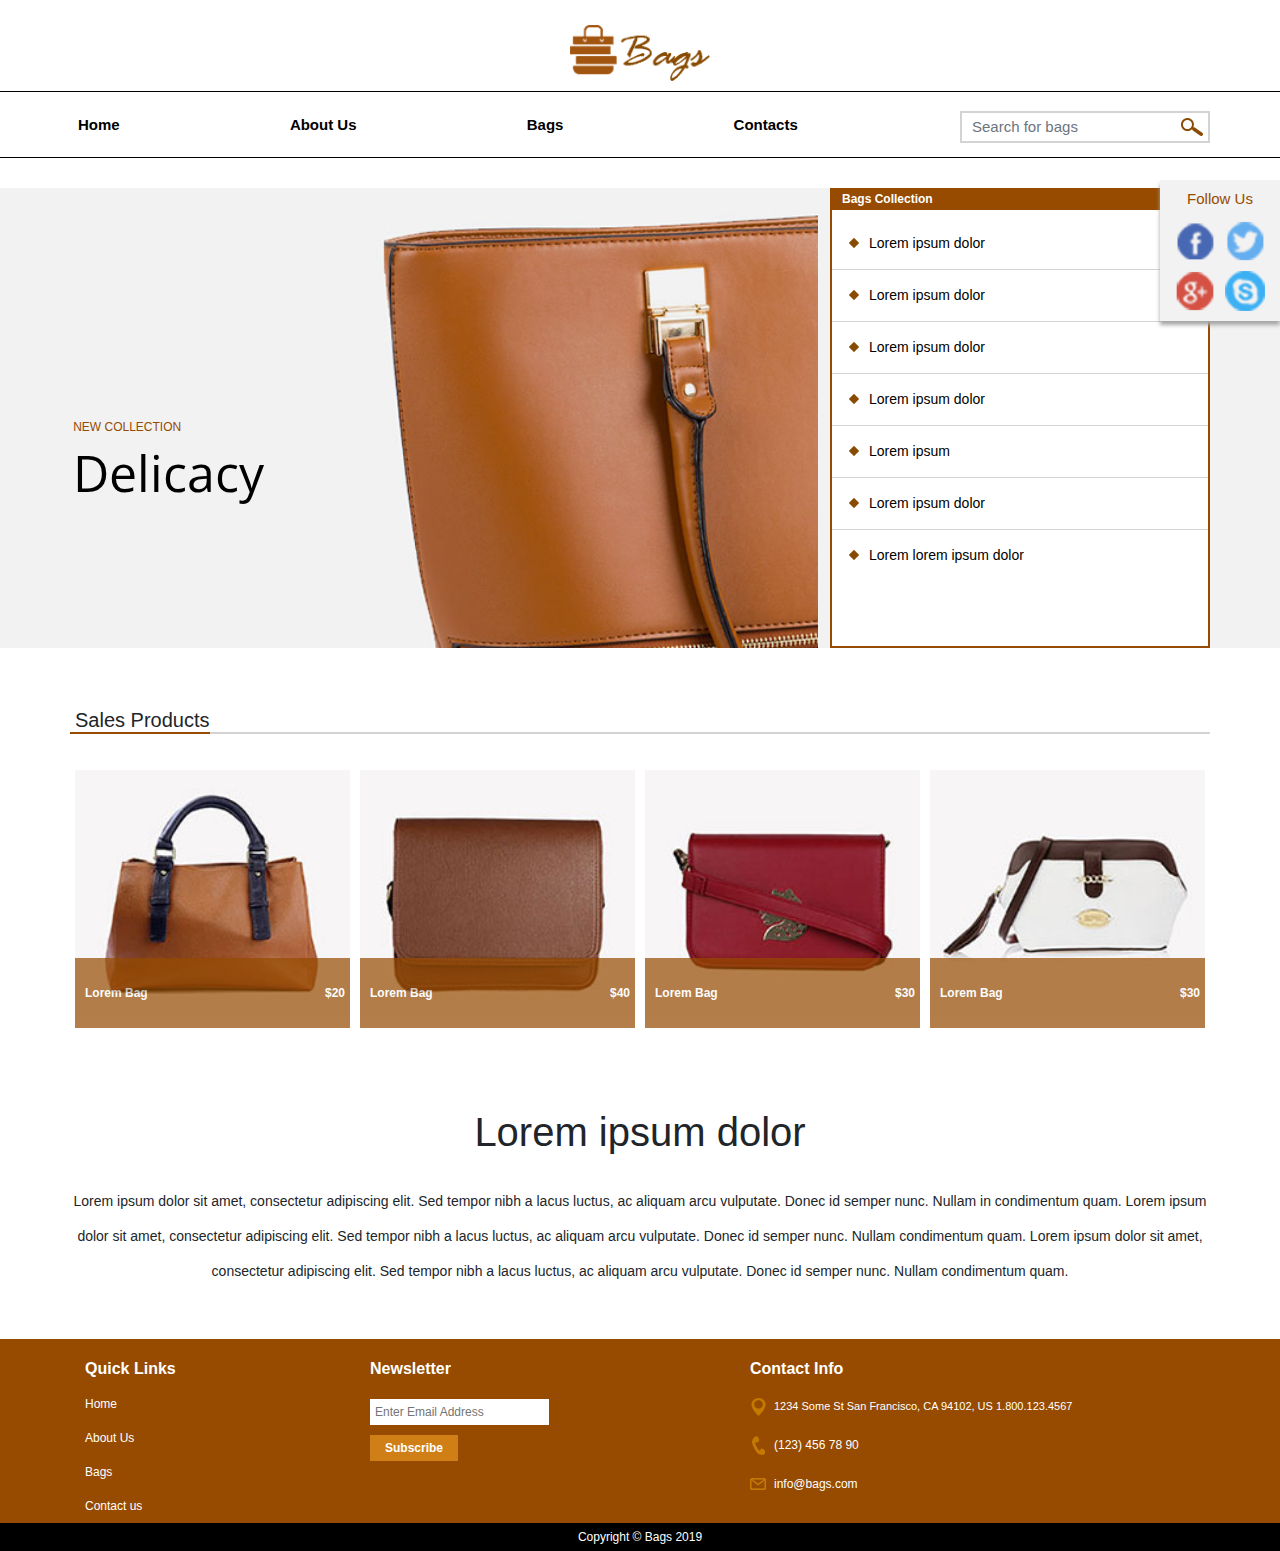
<file: index.html>
<!DOCTYPE html>
<html lang="en">

  <head>
    <meta charset="utf-8">
    <meta name="viewport" content="width=device-width, initial-scale=1.0">
    <meta name="author" content="Satabari">
    <title>Bags</title>
    <script src="https://code.jquery.com/jquery-3.4.1.slim.min.js" integrity="sha384-J6qa4849blE2+poT4WnyKhv5vZF5SrPo0iEjwBvKU7imGFAV0wwj1yYfoRSJoZ+n" 
    crossorigin="anonymous"></script>
    <script src="https://cdn.jsdelivr.net/npm/popper.js@1.16.0/dist/umd/popper.min.js" 
    integrity="sha384-Q6E9RHvbIyZFJoft+2mJbHaEWldlvI9IOYy5n3zV9zzTtmI3UksdQRVvoxMfooAo" crossorigin="anonymous"></script>
    <script src="https://stackpath.bootstrapcdn.com/bootstrap/4.4.1/js/bootstrap.min.js" 
    integrity="sha384-wfSDF2E50Y2D1uUdj0O3uMBJnjuUD4Ih7YwaYd1iqfktj0Uod8GCExl3Og8ifwB6" crossorigin="anonymous"></script>
    <link rel="stylesheet" href="https://stackpath.bootstrapcdn.com/bootstrap/4.4.1/css/bootstrap.min.css" 
    integrity="sha384-Vkoo8x4CGsO3+Hhxv8T/Q5PaXtkKtu6ug5TOeNV6gBiFeWPGFN9MuhOf23Q9Ifjh" crossorigin="anonymous"/>
    <link rel="stylesheet" href="https://fonts.googleapis.com/css?family=Open+Sans+Condensed:300&display=swap">
    <link rel="stylesheet" href="assets/style.css">
    <link rel="stylesheet" href="assets/tabstyle.css">
    <link rel="stylesheet" href="assets/desktopstyle.css">
  </head>

  <body class="container-fluid full-content">
    <header class="nav-and-logo">
      <div class="black-line">
        <nav class="navbar navbar-expand-md nav-content container-md">
          <button class="navbar-toggler navbar-toggler-icon" type="button" data-toggle="collapse" data-target="#navbar_supported_content" 
          aria-controls="navbar_supported_content" aria-expanded="false" aria-label="Toggle navigation"></button>
          <div class="collapse navbar-collapse" id="navbar_supported_content">
            <ul class="navbar-nav">
              <li class="nav-item">
                <a class="nav-link" href="#">Home </a>
              </li>
              <li class="nav-item">
                <a class="nav-link" href="#">About Us</a>
              </li>
              <li class="nav-item">
                <a class="nav-link" href="#">Bags</a>
              </li>
              <li class="nav-item">
                <a class="nav-link" href="#">Contacts</a>
              </li>
              <li class="nav-item last-nav">
                <form class="form-inline my-0 my-lg-0">
                  <input class="form-control" type="search" placeholder="Search for bags" aria-label="Search">
                  <img src="assets/images/search-icon.png" alt="search-icon" class="search-icon">
                </form>
              </li>
            </ul>
          </div>
        </nav>
      </div>
      <div class="logo">
        <img src="assets/images/logo.png" alt="bag-logo" class="bag-logo">
        <img src="./assets/images/search-icon.png" alt="submit" class="search-icon" id="search" onclick="searchFunction()">
      </div>
      <hr class="border-header">
    </header>
    
    <section class="dropdown">
      <div class="drop-contain">
        <div class="content-close" id="search_content">
          <form class="search-form">
            <input class="search-bar" type="text" size="18" placeholder="Search for bags">
          </form>
        </div>
      </div>
      <div class="drop-down">
        <button class="btn btn-secondary dropdown-toggle" type="button" data-toggle="dropdown">
          <span class="button-name">Bags Collection</span>
        </button>
        <div class="dropdown-menu">
          <button class="dropdown-item" type="button"><span> ipsum dolor </span></button>
          <button class="dropdown-item" type="button"> <span> Lorem ipsum dolor</span></button>
          <button class="dropdown-item" type="button"> <span> Lorem ipsum dolor</span></button>
          <button class="dropdown-item" type="button"> <span> Lorem dolor</span></button>
          <button class="dropdown-item" type="button"> <span> Lorem ipsum dolor</span></button>
          <button class="dropdown-item" type="button"> <span> Lorem lorem ipsum dolor</span></button>
        </div>
      </div>
    </section>
    <section class="banner">
      <div class="container banner-container">
        <div class="row banner-row">
          <div class="col-md-8 banner-left">
            <div class="text-block">
              <span class="New-Collection">NEW COLLECTION</span>
              <span class="Delicacy">Delicacy</span>
            </div>
          </div>
          <div class="col-md-4 banner-right">
            <h6 class="list-head">Bags Collection</h6>
            <ul>
              <li class="list-details">
                <img src="assets/images/diamond-point.png" class="list-image" alt="">
                <span>Lorem ipsum dolor</span>
              </li>
              <li class="list-details">
                <img src="assets/images/diamond-point.png" class="list-image" alt="">
                <span>Lorem ipsum dolor</span>
              </li>
              <li class="list-details">
                <img src="assets/images/diamond-point.png" class="list-image" alt="">
                <span>Lorem ipsum dolor</span>
              </li>
              <li class="list-details">
                <img src="assets/images/diamond-point.png" class="list-image" alt="">
                <span>Lorem ipsum dolor</span>
              </li>
              <li class="list-details">
                <img src="assets/images/diamond-point.png" class="list-image" alt="">
                <span>Lorem ipsum</span>
              </li>
              <li class="list-details">
                <img src="assets/images/diamond-point.png" class="list-image" alt="">
                <span>Lorem ipsum dolor</span>
              </li>
              <li class="list-details" id="no_border">
                <img src="assets/images/diamond-point.png" class="list-image" alt="">
                <span>Lorem lorem ipsum dolor</span>
              </li>
            </ul>
          </div>
        </div>
      </div>
    </section>
    <section class="product-section container">
      <div class="sales-product">
        <h3 class="under-line"> Sales Products </h3>
        <hr class="grey-line">
      </div>
      <div class="row product-row">
        <div class="product-list col-md-3">
          <img class="bag-image" src="assets/images/bag1.jpg" alt="bag1">
          <div class="product-details">
            <span class="bag-name">Lorem Bag</span>
            <span class="bag-price">$20</span>
          </div>
        </div>
        <div class="product-list col-md-3">
          <img class="bag-image" src="assets/images/bag2.jpg" alt="bag2">
          <div class="product-details">
            <span class="bag-name">Lorem Bag</span>
            <span class="bag-price">$40</span>
          </div>
        </div>
        <div class="product-list col-md-3">
          <img class="bag-image" src="assets/images/bag3.jpg" alt="bag3">
          <div class="product-details">
            <span class="bag-name">Lorem Bag</span>
            <span class="bag-price">$30</span>
          </div>
        </div>
        <div class="product-list col-md-3">
          <img class="bag-image" src="assets/images/bag4.jpg" alt="bag4">
          <div class="product-details">
            <span class="bag-name">Lorem Bag</span>
            <span class="bag-price">$30</span>
          </div>
        </div>
      </div>
      <div class="information-text">
        <h3 class="information-heading"> Lorem ipsum dolor</h3>
        <p class="information-details1">
          Lorem ipsum dolor sit amet, consectetur adipiscing elit.
          Sed tempor nibh a lacus luctus, an aliquam arcu vulputate.
          Donec id semper nunc. Nullam in condimentum quam.
          Lorem ipsum dolor sit amet, consectetur adipiscing elit. Sed
        </p>
        <p class="information-details2">
          Lorem ipsum dolor sit amet, consectetur adipiscing elit.
          Sed tempor nibh a lacus luctus, ac aliquam arcu vulputate.
          Donec id semper nunc. Nullam in condimentum quam. Lorem ipsum
          dolor sit amet, consectetur adipiscing elit. Sed tempor nibh a
          lacus luctus, ac aliquam arcu vulputate. Donec id semper nunc.
          Nullam condimentum quam. Lorem ipsum dolor sit amet, consectetur
          adipiscing elit. Sed tempor nibh a lacus luctus, ac aliquam arcu
          vulputate. Donec id semper nunc.
          Nullam condimentum quam.
        </p>
      </div>
    </section>
    <section class="social-media">
      <h6 class="follow-heading">Follow Us</h6>
      <div class="follow-row">
        <a href=# target="_blank"><img src="assets/images/fb.png" alt="" class="image-follow" ></a>
        <a href=# target="_blank"><img src="assets/images/twitter.png" alt="" class="image-follow"></a>
      </div>
      <div class="follow-row">
        <a href=# target="_blank"><img src="assets/images/google-plus.png" alt="" class="image-follow" ></a>
        <a href=# target="_blank"><img src="assets/images/skype.png" alt="" class="image-follow"></a>
      </div>
    </section>
    <footer class="footer">
      <section class="three-parts">
        <div class="before-copyright container">
          <div class="row footer-row">
            <div class="col-md-3">
              <h5 class="link-header">Quick Links</h5>
              <a href="#" class="link-details">Home</a>
              <a href="#" class="link-details">About Us</a>
              <a href="#" class="link-details">Bags</a>
              <a href="#" class="link-details">Contact us</a>
            </div>
            <div class="col-md-4">
              <h5 class="link-header">Newsletter</h5>
              <form>
                <input class="enter-email" type="text" placeholder="Enter Email Address" size="22">
                <button class="subscribe"><span> Subscribe </span></button>
              </form>
            </div>
            <div class="col-md-5 right-side">
              <h5 class="link-header">Contact Info</h5>
              <ul class="contact-list">
                <li class="contact-details">
                  <img src="assets/images/location-icon.png" alt="location-icon" class="contact-image">
                  <address class="location m-0">1234 Some St San Francisco, CA 94102, US 1.800.123.4567</address>
                </li>
                <li class="contact-details">
                  <img src="assets/images/phone-icon.png" alt="phone-icon" class="contact-image">
                  <address class="m-0">(123) 456 78 90</address>
                </li>
                <li class="contact-details">
                  <img src="assets/images/envelop-icon.png" alt="envelop-icon" class="contact-image">
                  <address class="m-0">info@bags.com</address>
                </li>
              </ul>
            </div>
          </div>
        </div>
      </section>
      <p class="copyright">Copyright &copy; Bags 2019</p>
    </footer>
    
    <script>
      var content = document.getElementById("search_content");
      function searchFunction() {
        if (content.className == "content-close") {
          content.className = "content-open";
        }
        else {
          content.className = "content-close";
        }
      }
    </script>
  </body>
</html>
</file>
<file: assets/style.css>
* {
  padding: 0;
  margin: 0;
  box-sizing: border-box;
}
body{
  font-family: 'Open Sans', sans-serif;
  padding: 0px;
}
.full-content{
  padding: 0px;
}
.navbar {
  background-color: #000000;
  padding: 20px 0px;
  margin-left: auto;
  margin-right: auto;
  height: 55px;
}
#navbar_supported_content {
  position: absolute;
  z-index: 2;
  width: 100%;
  top: 55px;
}
.navbar-nav {
  border-bottom: 1px solid #964B00;
  text-align: center;
}
.navbar-toggler-icon {
  position: absolute;
  right: 20px;
  font-size: 23px;
  background-image: url("./images/mob-menu.png");
}
.nav-item {
  background-color: #964B00;
  padding-top: 10px;
  padding-bottom: 10px;
}
.nav-item:hover {
  background-color: #FFFFFF;
  cursor: pointer;
}
.nav-item a {
  color: #FFFFFF;
}
.nav-item:hover a {
  color: #964B00;
}
.bag-logo{
  width: 130px;
}
.logo{
  display: flex;
  flex-direction: row;
  justify-content: space-between;
  align-items: center;
  margin: 5px;
  padding: 0px 12px;
}
.border-header {
  margin: 10px 15px;
  border-style: inset;
  border-width: 1px;
}
.dropdown{
  margin: 0px;
}
.drop-contain{
  margin: 0px;
  padding: 10px 0px;
  position: relative;
}
.content-close
{
  display: none;
}
.content-open
{
  position: absolute;
  z-index: 1;
  margin: -5px 0px 5px 0px;
  width: 100%;
  padding: 0px 15px;
}
.search-form{
  border: 2px solid #F2F2F2; 
  background-color: #FFFFFF;
  margin: 0px;
}
.search-bar{
  padding: 8px;
  border: none;
}
.drop-down{
  background-color: #964B00;
  margin: -15px 15px 0px 15px;
}
.dropdown-toggle{
  background-color: #964B00;
  width: 100%; 
  display: flex;
  justify-content: space-between;
  align-items: center;
  font-size: 35px;
  position: relative;
  padding-top: 3px;
  padding-bottom: 3px;
}
.button-name{
  margin-bottom: 0px;
  font-size: 16px;
  font-weight: bolder;
}
.dropdown-menu{
  z-index: 2;
  border-left: 5px;
  background-color: #964B00;
  border-bottom: 1px;
  width: 92%;
}
.dropdown-item{
  color: #FFFFFF;
}
.dropdown-item:hover{
  background-color: #964B00;
}
.banner {
  padding-left: 0px;
  padding-right: 0px;
  width: auto;
  margin: 20px 0px;
  height: 200px;
  background-color: #F2F2F2;
}
.banner-container{
  margin-left: auto;
  margin-right: auto;
}
.banner-row{
  margin-left: 0px;
  margin-right: 0px;
}
.banner-left{
  padding-left: 0px;
  padding-right: 0px;
  background: url("./images/left-banner.png") no-repeat top/cover;
  height: 200px;
}
.text-block {
  position: absolute;
  top: 40%;
  left: 3%;
  background-color: transparent;
  display: flex;
  flex-direction: column;
}
.New-Collection{
  color: #964B00;
  font-size: 10px;
}
.Delicacy{
  color: #000000;
  font-size: 45px;
  font-family: "Open Sans Condensed", sans-serif;
}
.product-section{
  margin-top: 50px;
  margin-left: auto;
  margin-right: auto;
  padding: 0px;
}
.sales-product{
  padding: 0px 15px;
}
.under-line{
  display: inline-block;
  font-size: 15px;
  padding-left: 5px;
  border-bottom: 2px solid #964B00;
  margin-bottom: 0px;
}
.grey-line{
  border-top: 2px solid #D3D3D3;
  margin-top: -2px;
}
.product-row{
  margin: 0px;
}
.product-list{
  position: relative;
  margin: 20px 0px 30px;
  display: flex;
  justify-content: center;
  align-content: center;
}
.bag-image{
  max-width: 210px;
  max-height: 100%;
  bottom: 0px;
}
.product-details {
  position: absolute;
  bottom: 0px;
  background-color: #964B00;
  opacity: 0.7;
  color: #FFFFFF;
  padding: 20px 10px;
  margin: 0px;
  display: inline-flex;
  justify-content: space-between;
  width: 210px;
}
.bag-name{
  font-size: 10px;
  font-weight: 600;
  padding-left: 5px;
}
.bag-price{
  font-size: 10px;
  font-weight: 600;
}
.information-text{
  text-align: center;
  margin-top: 20px;
}
.information-heading{
  display: block;
  padding: 10px 0px;
  margin-top: 10px;
  font-size: 30px;
}
.information-details1{
  padding: 5px;
  font-size: 14px;
  line-height: 35px;
  margin: 20px 5px 50px 5px;
  text-align: center;
}
.information-details2{
  display: none;
}
.social-media {
  position: fixed;
  top: 20%;
  right: 0px;
  padding: 5px 10px 5px 25px;
  background-color: #F2F2F2;
  box-shadow: 2px 2px #A6A6A6;
  z-index: 3;
}
.social-media a {
  display: flex;
  transition: all 0.3s ease;
}
.follow-heading{
  background-color: #F2F2F2;
  padding-top: 5px;
  font-size: 12px;
  text-align: center;
  color: #964B00;
}
.image-follow{
  width: 50px;
  padding: 5px;
}
.three-parts{
  background-color: #964B00;
}
.before-copyright{
  color: #FFFFFF;
  font-size: 12px;
  margin-left: auto;
  margin-right: auto;
  padding: 0px;
}
.footer-row{
  margin-left: 0px;
  margin-right: 0px;
}
.link-header{
  padding-top: 20px; 
  font-size: 15px;
  font-weight: bold;
}
.link-details {
  padding: 5px 10px 5px 0px;
  color: #FFFFFF;
  display: inline-block;
}
.enter-email{
  padding: 4px 5px;
  border: none;
}
.subscribe {
  display: block;
  background-color: #D07F16;
  border: none;
  color: white;
  padding: 4px 15px;
  margin: 10px 0px;
  cursor: pointer;
  font-weight: bold;
}
.contact-list{
  margin-bottom: 0px;
}
.contact-details{
  padding: 10px 0px;
  display: flex;
  align-items: center;
}
.contact-image{
  float: left;
  margin-right: 8px;
  padding: 0px;
}
.copyright{
  background-color: #000000;
  color: #FFFFFF;
  font-size: 12px;
  text-align: center;
  padding-top: 3px;
  padding-bottom: 10px;
  margin-bottom: 0;
}
@media(min-width: 576px){
  .banner, .banner-left{
    height: 250px;
  }
}
@media(min-width: 576px){
  .banner, .banner-left{
    height: 300px;
  }
  .banner-container{
    padding: 0px;
  }
}
@media (max-width: 767px){
  
  .last-nav{
    display: none;
  }
  .banner-right{
    display: none;
  }
}
</file>
<file: assets/tabstyle.css>
@media (min-width: 768px) {

  .nav-and-logo{
    display: flex;
    flex-direction: column; 
  }
  .last-nav{
    margin-top: 5px;
  }
  .logo{
    order: 1;
    display: flex;
    justify-content: center;
    margin-top: 15px;
    margin-bottom: 10px;
  }
  .bag-logo{
    width: 120px;
  }
  #search{
    display: none;
  }
  .black-line{
    border-top: 1px solid #000000;
    border-bottom: 1px solid #000000;
    order: 2;
  }
  .navbar {
    padding: 0px;
    background-color: #FFFFFF;
    justify-content: center;
    height: 40px;
    margin: 5px auto;
  }
  #navbar_supported_content {
    margin: 0px;
    position: unset;
    top: auto;
  }
  .navbar-nav {
    width: 100%;
    border-bottom: 0px;
    justify-content: space-between;
    margin: 0px;
  }
  .nav-item {
    display: inline-block;
    background-color: #FFFFFF;
    padding-top: 0px;
    padding-bottom: 0px;
    font-weight: bold;
    font-size: 12px;
  }
  .nav-item a {
    padding-left: 15px;
    padding-right: 10px;
    display: inline-block;
    color: #000000;
  }
  .form-inline{
    border: 2px solid #D3D3D3;
    padding-right: 5px;
  }
  .form-control{
    margin: 0px;
    border: 0px;
    min-width: 215px;
    height: auto;
    font-size: 12px;
    padding: 3px 10px;
  }
  .border-header {
    display: none;
  }
  .dropdown{
    display: none;
  }
  .banner, .banner-right{
    height: 305px;
  }
  .banner-container{
    padding: 0px;
  }
  .banner-left{
    height: 305px;
    right: 5px;
  }
  .text-block{
    top: 45%;
    left: 2%;
  }
  .New-Collection{
    font-size: 12px;
  }
  .Delicacy{
    font-size: 50px;
  }
  .banner-right{
    border: 2px solid #964B00;
    background-color: #FFFFFF;
    padding: 0px;
  }
  .list-head{
    padding: 2px 0px 3px 10px;
    font-weight: bold;
    font-size: 12px;
    background-color: #964B00;
    color: #FFFFFF;
  }
  .list-details{
    display: flex;
    justify-content: flex-start;
    align-items: center;
    padding: 10px;
    border-bottom: 1px solid #D3D3D3; 
    margin: 0px;
    font-size: 12px;
    background-color: #FFFFFF;
    color: #000000;
    list-style: none;
  }
  .list-image{
    padding: 0px 10px 0px 2px;
  }
  #no_border{
    border-bottom: 0px;
  }
  .product-section{
    margin: 50px auto 0px;
    padding: 0px;
  }
  .sales-product{
    padding: 0;
  }
  .under-line{
    font-size: 20px;
  }
  .product-list {
    margin: 20px 0px;
    padding: 0px;
  }
  .product-details{
    max-width: 170px;
    padding: 14px 5px;
  }
  .bag-name, .bag-price{
    font-size: 12px;
  }
  .bag-image{
    max-width: 170px;
  }
  .information-text{
    margin-top: 40px;
  }
  .information-heading{
    font-size: 40px;
  }
  .information-details1{
    display: none;
  }
  .information-details2{
    display: block;
    font-size: 12px;
    line-height: 30px;
    margin: 0 0 50px;
    text-align: center;
  }
  .social-media{
    box-shadow:  0px 4px 4px #A6A6A6;
    padding: 5px 10px;
  }
  .follow-heading{
    font-size: 15px;
  }
  .follow-row{
    display: flex;
    flex-direction: row;
  }
  .before-copyright{
    font-size: 10px;
    margin: 0px auto;
    padding: 0px;
  }
  .link-details {
    display: block;
    padding: 8px 0px;
  }
  .enter-email{
    margin-top: 12px;
  }
  .location{
    font-size: 8px;
  }
}
</file>
<file: assets/desktopstyle.css>
@media (min-width: 992px) {
	.logo{
		margin-top: 25px;
	}
	.bag-logo{
		width: 140px;
	}
	.navbar{
		height: 55px;
	}
	.nav-item{
		font-size: 15px;
	}
	.form-control{
		font-size: 15px;
	}
	.banner{
	  height: 410px;
    margin-top: 30px;
	}
	.banner-row{
		margin: auto;
	}
	.banner-left{
		height: 410px;
		right: 8px;
	}
	.banner-right{
    height: 410px;
	}	
  .text-block{
    top: 50%;
  }
	.list-details{
		padding: 15px;
		font-size: 14px;
	}
	.product-section{
		margin: 60px auto 0;
	}
	.bag-image{
		min-width: 230px;
		width:auto;
	}
	.product-details{
		min-width: 230px;
		width: auto;
		padding: 18px 5px;
	}
  .information-text{
    margin-top: 50px;
  }
  .information-heading{
    padding-bottom: 20px;
  }
  .information-details2{
    font-size: 14px;
    line-height: 35px;
  }
	.before-copyright{
		font-size: 12px;
	}
	.link-header{
	  font-size: 16px;
	 }
	.location{
		font-size: 11px;
	}
	.copyright{
		padding: 5px 0;
	}
}

@media (min-width: 1200px) {

	.banner,.banner-right{
    height: 460px;
	}
	.banner-left{
		height: 460px;
		right: 12px;
	}
	.bag-image{
		min-width: 275px;
		width:auto;
	}
	.product-details{
		min-width: 275px;
		width: auto;
		padding: 26px 5px;
	}
}
@media (min-width: 1500px) {

	.bag-image{
		min-width: 270px;
		width:auto;
	}
	.product-details{
		min-width: 270px;
		width: auto;
		padding: 28px 5px;
	}
}
</file>
